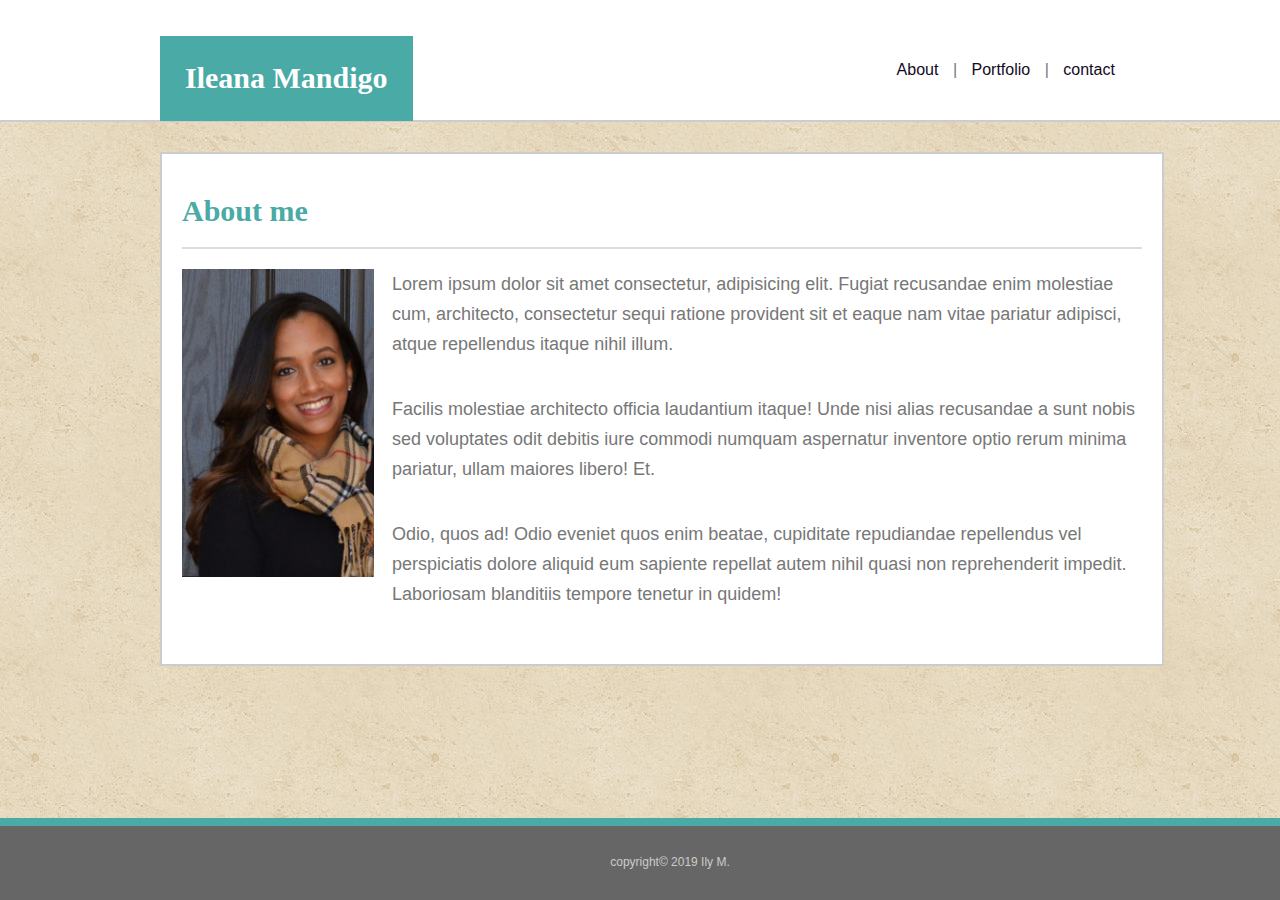
<file: index.html>
<!DOCTYPE html>
<html lang="en">
<head>
    <meta charset="UTF-8">
    <link rel="stylesheet" href="./assets/css/style_reset.css">
    <!-- <link rel="stylesheet" href="./assets/css/style.css"> -->
    <title>Ileana Mandigo</title>
</head>

<body>
<header>
    <div class="container">
        <div class="name">
           <div><h1 class="logo">Ileana Mandigo</h1></div>
        </div>

<nav class="nav">
        <a href="index.html">About</a>
        <a> | </a>
        <a href="Portfolio.html">Portfolio</a>
        <a> | </a>
        <a href="contact.html">contact</a>
</nav>
    </div>
</header>

<div class="content">
    
    <div class="main">
        <h1 class="title">About me</h1>

        <img class="pic" src="./assets/images/IMG-20150504-WA0001.jpg" alt="Ileana">

        <p>Lorem ipsum dolor sit amet consectetur, adipisicing elit. Fugiat recusandae enim molestiae cum, architecto, consectetur sequi ratione provident sit et eaque nam vitae pariatur adipisci, atque repellendus itaque nihil illum.</p>
        <p>Facilis molestiae architecto officia laudantium itaque! Unde nisi alias recusandae a sunt nobis sed voluptates odit debitis iure commodi numquam aspernatur inventore optio rerum minima pariatur, ullam maiores libero! Et.</p>
        <p>Odio, quos ad! Odio eveniet quos enim beatae, cupiditate repudiandae repellendus vel perspiciatis dolore aliquid eum sapiente repellat autem nihil quasi non reprehenderit impedit. Laboriosam blanditiis tempore tenetur in quidem!</p>

    </div>  
</div>

<footer>
    copyright&copy; 2019 Ily M.
</footer>
    
</body>
</html>
</file>
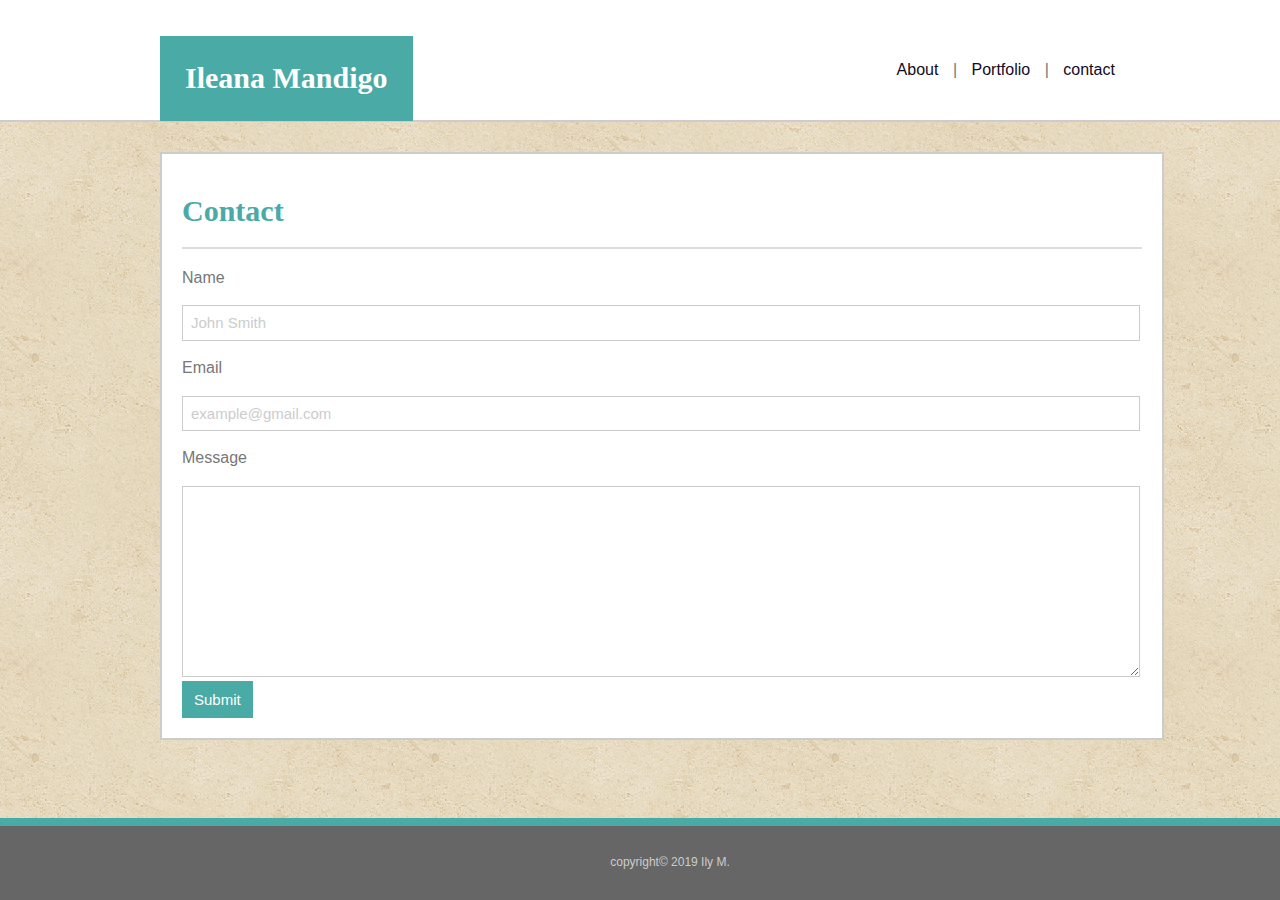
<file: contact.html>
<!DOCTYPE html>
<html lang="en">
<head>
    <meta charset="UTF-8">
    <link rel="stylesheet" href="./assets/css/style_reset.css">
    <!-- <link rel="stylesheet" href="assets/css/style.css"> -->
    <title>Ileana Mandigo</title>
</head>

<body>

<header>
    <div class="container">
        <div class="name">
            <div><h1 class="logo">Ileana Mandigo</h1></div>
        </div>
                
<nav class="nav">
        <a href="index.html">About</a>
        <a> | </a>
        <a href="Portfolio.html">Portfolio</a>
        <a> | </a>
        <a href="contact.html">contact</a>
</nav>
    </div>
</header>
        
        <div class="content">
   
            <div class="main">
                <h1 class="title">Contact</h1>
                <form action="#" class="contact">
                    <label for="name">Name</label>
                    <br>
                    <input type="text" name="name" id="name" placeholder="John Smith">
                    <br><br>
                    <label for="email">Email</label>
                    <br>
                    <input type="text" name="email" id="email" placeholder="example@gmail.com">
                    <br><br>
                    <label for="name">Message</label>
                    <br>
                    <textarea rows="10" cols="40" name="message" id="message"></textarea>
                    <br>
                    <input type="submit" value="Submit">
                </form>
                
            </div> 
                   
        </div>
    
    
    
        <footer>
                copyright&copy; 2019 Ily M.
        </footer>
    
    </body>
    </html>
</file>
<file: assets/css/style.css>
html {
	position: relative;
}
html, body {
	color: #777777;
	background-color: #efefef;
    background-image: url("../images/vintage-concrete.png");
    font-family: Arial, 'Helvetica Neue', Helvetica, sans-serif;
}

h1, h2 {
	font-family: 'Georgia', Times, 'Times New Roman', serif;
    color: #4aaaa5;
    font-size: 20px;
}

/* Header */
header {
	width: 100%;
	height: 120px;
	border-bottom: 2px solid #cccccc;
    background-color: #ffffff;
    margin: 0 auto;
    padding-bottom: 0;
}

header .container {
	width: 960px;
	margin: 0 auto;
}

.name, .nav {
	display: inline-block;
    vertical-align: middle;
}

.name {
    width: 50%;
}

.logo {
	display: inline-block;
	font-family: 'Georgia', Times, 'Times New Roman', serif;
	font-weight: bold;
	font-size: 30px;
	background-color: #4aaaa5;
	color: #ffffff;
    padding: 25px;
    margin-block-start: 36px;
    width: auto;
}


.nav {
	width: 49%;
	text-align: right;
    font-weight: normal;
    word-spacing: 10px;

}

a {
    text-decoration: none;
    word-spacing: 10px;
    color: #777777;
}

a:link {
	color: #140A25;
	background-color: transparent;
	text-decoration: none;
  }
 
  a:visited {
	background-color: transparent;
	text-decoration: none;
  }
 
  a:hover {
	color: blueviolet;
	background-color: transparent;
	text-decoration: underline;
  }

.content {
	width: 960px;
	clear: both;
    margin: 0 auto 20px auto;
    margin-block-start: -60px;
    margin-block-end: 50px;
}

.main {
    display: inline-block;
    width: 960px;
	margin: 90px 0;
	padding: 20px;
	background-color: #ffffff;
	border: 2px solid #cccccc;
}

.main h1 {
	font-size: 30px;
	font-weight: bold;
	padding-bottom: 18px;
	margin-bottom: 20px;
	border-bottom: 2px solid #dddddd;
}

.main p {
	font-size: 18px;
	line-height: 30px;
	margin-bottom: 35px;
}

img.pic {
	float: left;
	padding: 0 18px 18px 0;
	width: 20%;
	height: 20%;
}

footer {
    position: absolute;
    background-color: #666666;
    color: #cccccc;
	border-top: 8px solid #4aaaa5;
	left: 0;
	bottom: 0;
	width: 100%;
    padding: 30px;
    font-size: 12px;
	text-align: center;
}

/* Portfolio Page */
.portfolio-item {
	display: inline-block;
	position: relative;
	width: 270px;
    height: 200px;
}

.game {
    text-align: center;
    background-color: rgb(74, 170, 165);
    margin-top: 140px;
    color: rgb(255, 255, 255);
    float: left;
    width: 17.1%;
    height: 40px;
    position: absolute;
    padding: 5px;
}

.item {
    list-style-type: none;
    display: inline-block;
    margin: 30px;
}

/* Contact Page */
.contact {
    width: 940px;
}

.contact label {
	display: block;
}

.contact input, .contact textarea {
	width: 100%;
	border: 1px solid #cccccc;
	padding: 8px;
	font-size: 15px;
}

.contact input::-webkit-input-placeholder, .contact textarea::-webkit-input-placeholder {
    color: #cccccc;
}

.contact input::-moz-placeholder, .contact textarea::-moz-placeholder {
    color: #cccccc;
}

.contact input::-ms-placeholder, .contact textarea::-ms-placeholder {
    color: #cccccc;
}

.contact input::placeholder, .contact textarea::placeholder {
    color: #cccccc;
}

.contact input[type="submit"] {
	width: auto;
	background-color: #4aaaa5;
	color: #ffffff;
	border: none;
	padding: 10px 12px;
	font-size: 15px;
}
</file>
